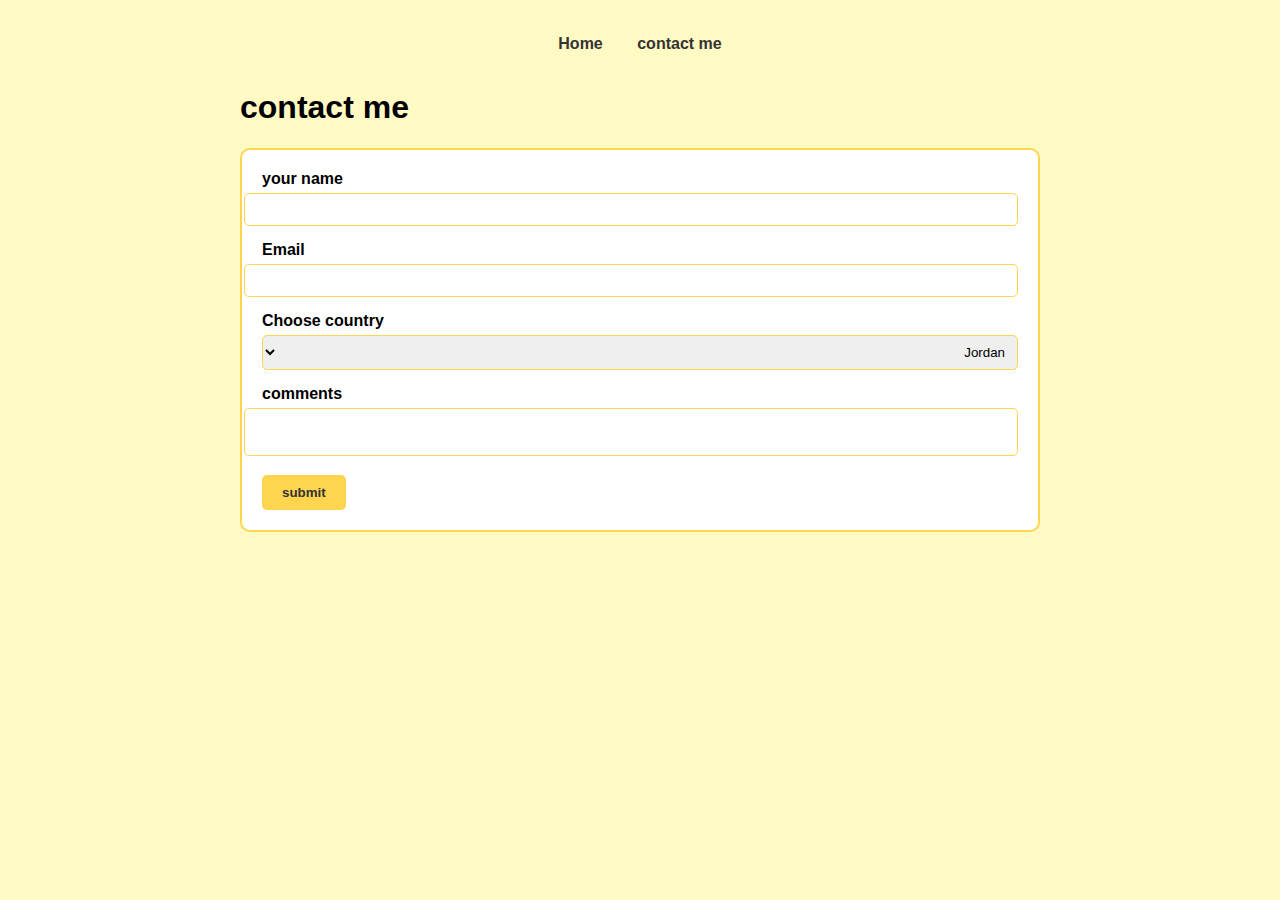
<file: contact.html>
<!DOCTYPE html>
<html lang="ar" dir="rtl">
<head>
    <meta charset="UTF-8">
    <title>contact me - Sura</title>
    <link rel="stylesheet" href="css/style.css">
</head>
<body>
    <nav>
        <a href="index.html">Home</a>
        <a href="contact.html"> contact me </a>
    </nav>

    <div class="container">
        <h1> contact me </h1>
        
        <form id="contactForm">
            <div>
                <label> your name </label>
                <input type="text" id="fullName" required>
            </div>
            
            <div>
                <label> Email </label>
                <input type="email" id="email" required>
            </div>
            
            <div>
                <label> Choose country  </label>
                <select id="country" required>
                    <option value="">Jordan </option>
                    <option value="Jordan">Jordan</option>
					<option value="Syria">Syria</option>
					<option value="Saudi Arabia">Saudi Arabia</option>
					<option value="Egypt">Egypt</option>
					<option value="UAE">UAE</option>
					<option value="Other">Other</option>
                </select>
            </div>
            
            <div>
                <label>comments</label>
                <textarea id="comments" required></textarea>
            </div>
            
            <button type="submit">submit</button>
        </form>
    </div>

    <script src="js/script.js"></script>
</body>
</html>
</file>
<file: css/style.css>
body {
    font-family: Arial, sans-serif;
    background-color: #fff9c4;
    text-align: left;
    margin: 0;
    padding: 20px;
}

nav {
    background:none ;  
    padding: 15px;
    text-align: center;
    margin-bottom: 20px;
} 

nav a {
    margin: 0 15px;
    text-decoration: none;
    color: #333;
    font-weight: bold;
}

.container {
    max-width: 800px;
    margin: 0 auto;
}
.profile-photo {
    width: 350px;
    height: 350px;
    border-radius: 50%;
    border: 2px solid #ffd54f;
    object-fit: cover;
    display: block;
    margin: 30px auto; 
} 

.skills, .tools, .future, .contact {
    background: white;
    padding: 20px;
    margin: 20px 0;
    border-radius: 10px;
    border: 2px solid #ffd54f;
	text-align: left; 
}

.skill {
    
    padding: 10px;
    margin: 5px;
    border-radius: 5px;
    display: inline-block;
}

table {
    width: 100%;
    border-collapse: collapse;
	text-align: left;  
}

table, th, td {
    border: 1px solid #ffd54f;
    padding: 10px;
}

form {
    background: white;
    padding: 20px;
    border-radius: 10px;
    border: 2px solid #ffd54f;
	text-align: left; 
}

form div {
    margin-bottom: 15px;
}

label {
    display: block;
    margin-bottom: 5px;
    font-weight: bold;
	text-align: left; 
}

input, select, textarea {
    width: 100%;
    padding: 8px;
    border: 1px solid #ffd54f;
    border-radius: 5px;
    resize: none; 
}

button {
    background: #ffd54f;
    color: #333;
    padding: 10px 20px;
    border: none;
    border-radius: 5px;
    cursor: pointer;
    font-weight: bold;
}
</file>
